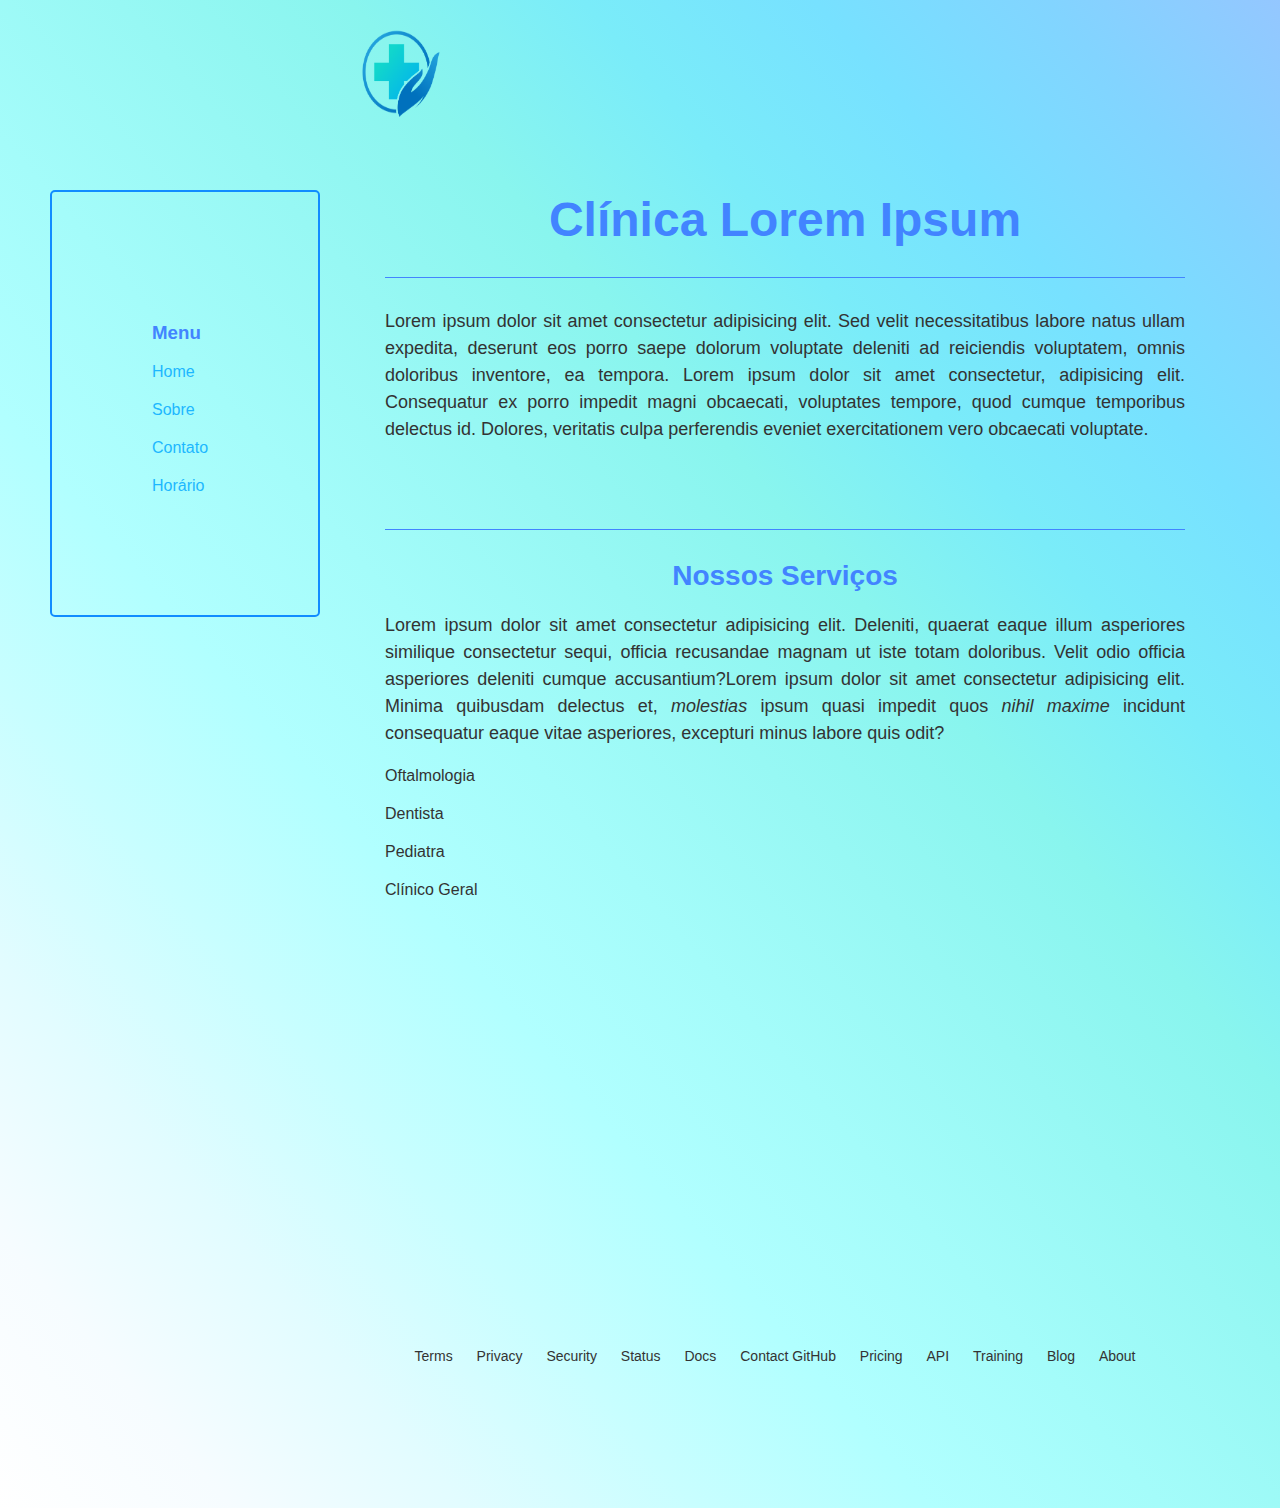
<file: index.html>
<!DOCTYPE html>
<html lang="en">

<head>
    <meta charset="UTF-8">
    <meta http-equiv="X-UA-Compatible" content="IE=edge">
    <meta name="viewport" content="width=device-width, initial-scale=1.0">
    <title>Clínica Lorem Ipsum - Principal</title>
    <link rel="stylesheet" href="style.css">
</head>

<body>
    
    <div class="wrapper">
        
        <nav>
            <div class="sidebar">
                <h3>Menu</h3>
                <ul>
                    <li><a href="index.html">Home</a></li>
                    <li><a href="about.html">Sobre</a></li>
                    <li><a href="contact.html">Contato</a></li>
                    <li><a href="schedule.html">Horário</a></li>
                </ul>
            </div>
        </nav>

        <div class="main">
            <div class="header" id="header">
                <img class="cabecalho-imagem" src="/img/logo2.png" width="100" height="100" alt="logomarca">
                <!-- Aqui vai o seu header -->
            </div>

            <div class="content">
                <!-- Aqui vai o seu conteúdo -->
                <h1>Clínica Lorem Ipsum</h1>
                <hr>
                <p>Lorem ipsum dolor sit amet consectetur adipisicing elit. Sed velit necessitatibus labore natus ullam expedita, deserunt eos porro saepe dolorum voluptate deleniti ad reiciendis voluptatem, omnis doloribus inventore, ea tempora. Lorem ipsum dolor sit amet consectetur, adipisicing elit. Consequatur ex porro impedit magni obcaecati, voluptates tempore, quod cumque temporibus delectus id. Dolores, veritatis culpa perferendis eveniet exercitationem vero obcaecati voluptate.</p><br><br>
                <hr>
                <h2>Nossos Serviços</h2>

                <p> Lorem ipsum dolor sit amet consectetur adipisicing elit. Deleniti, quaerat eaque illum asperiores similique consectetur sequi, officia recusandae magnam ut iste totam doloribus. Velit odio officia asperiores deleniti cumque accusantium?Lorem ipsum dolor sit amet consectetur adipisicing elit. Minima quibusdam delectus et, <em>molestias</em> ipsum quasi impedit quos <em>nihil maxime</em> incidunt consequatur eaque vitae asperiores, excepturi minus labore quis odit?</p>

            
                    <ul>
                        <li>Oftalmologia</li>
                        <li>Dentista</li>
                        <li>Pediatra</li>
                        <li>Clínico Geral</li>
                    </ul>
                <div class="frame">    
                    <iframe width="560" height="315" src="https://www.youtube.com/embed/h7spLpu-k0c?start=180" title="YouTube video player" frameborder="0" allow="accelerometer; autoplay; clipboard-write; encrypted-media; gyroscope; picture-in-picture; web-share" allowfullscreen></iframe>
                </div>
            </div>

            <div class="footer">
                <nav>   
                    <ul>
                        <li class="rodape">
                            <a href="#">Terms</a>
                        </li>
                        <li class="rodape" >
                           <a href="#">Privacy</a>
                        </li >
                        <li class="rodape" >
                            <a href="#">Security</a>
                        </li >
                        <li class="rodape" >
                            <a href="#">Status</a>
                        </li >
                        <li class="rodape">
                            <a href="#">Docs</a>
                        </li >
                        <li class="rodape">
                            <a href="#">Contact GitHub</a>
                        </li >
                        <li class="rodape">
                            <a href="#">Pricing</a>
                        </li >
                        <li  class="rodape">
                            <a href="#">API</a>
                        </li >
                        <li  class="rodape">
                            <a href="#">Training</a>
                        </li >
                        <li class="rodape">
                            <a href="#">Blog</a>
                        </li >
                        <li class="rodape">
                            <a href="#">About</a>
                        </li >
                    </ul>                                      
                </nav> 
            </div>
        </div>
    </div>
</body>
</html>
</file>
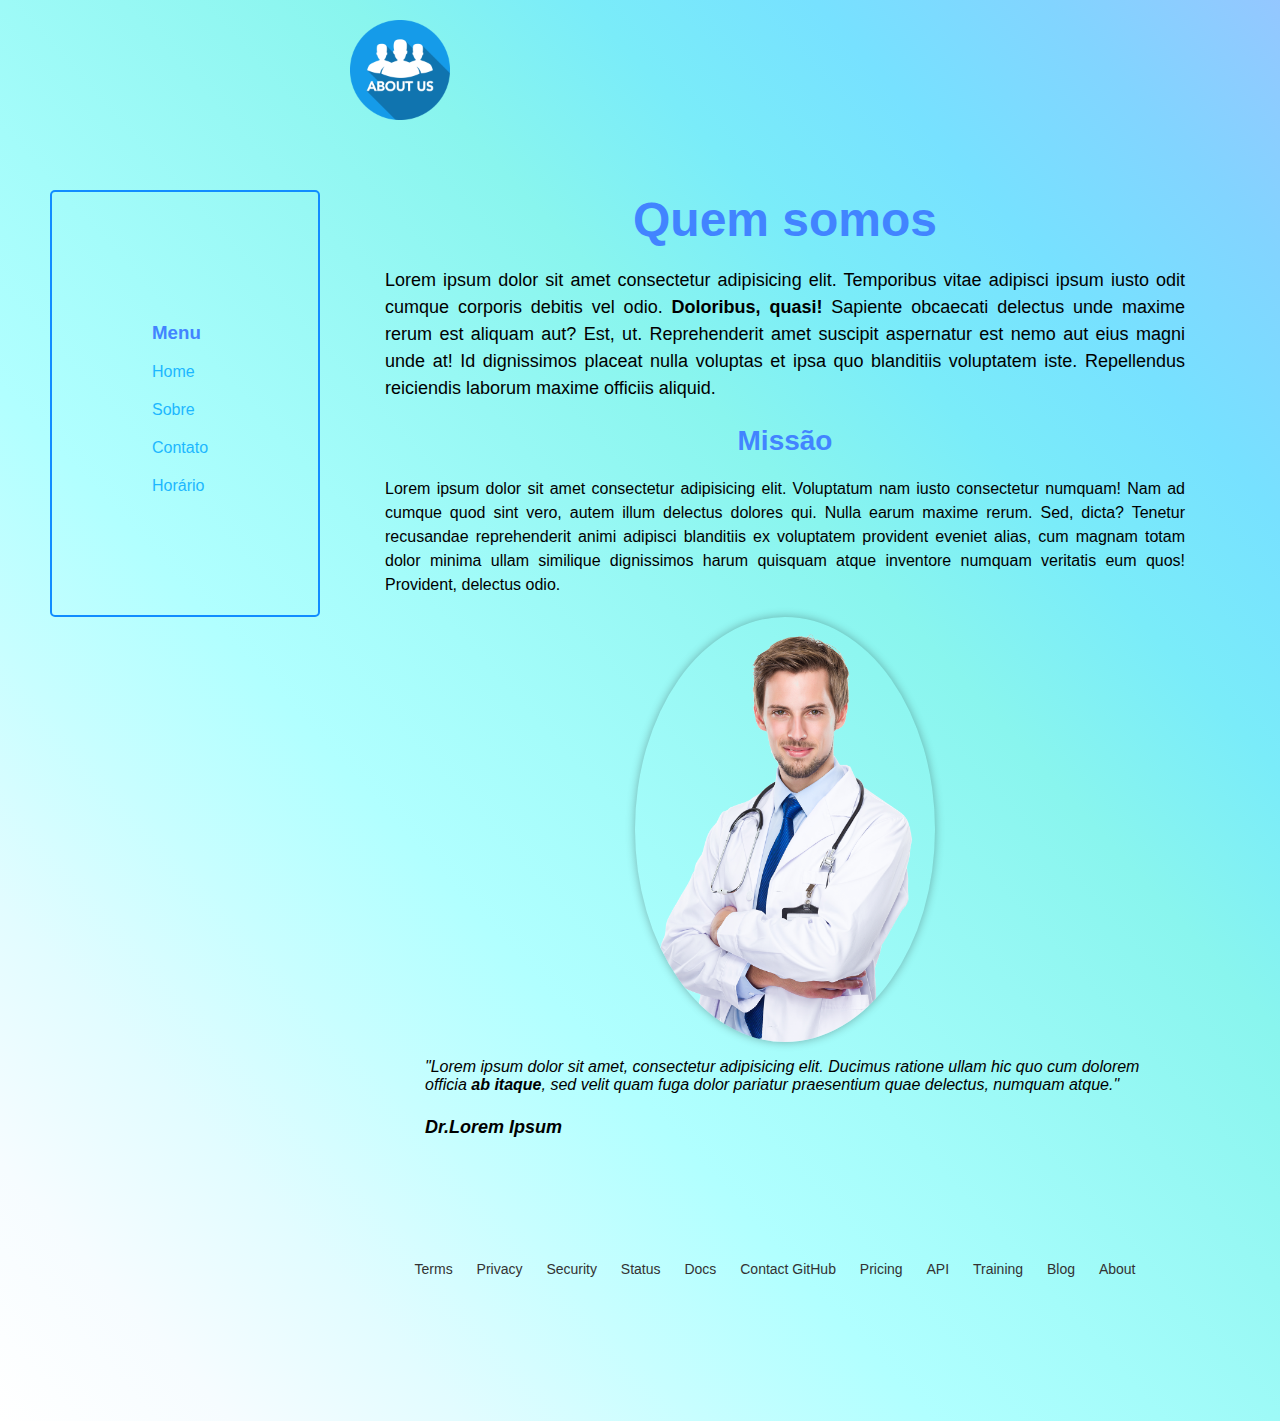
<file: about.html>
<!DOCTYPE html>
<html lang="en">

<head>
    <meta charset="UTF-8">
    <meta http-equiv="X-UA-Compatible" content="IE=edge">
    <meta name="viewport" content="width=device-width, initial-scale=1.0">
    <title>Clínica Lorem Ipsum - Sobre</title>
    <link rel="stylesheet" href="style.css">
</head>

<body>
    <div class="wrapper">
        
        <nav>
            <div class="sidebar">
                <h3>Menu</h3>
                <ul>
                    <li><a href="index.html">Home</a></li>
                    <li><a href="about.html">Sobre</a></li>
                    <li><a href="contact.html">Contato</a></li>
                    <li><a href="schedule.html">Horário</a></li>
                </ul>
            </div>
        </nav>

        <div class="main">
            <div class="header">
                <img class="cabecalho-imagem-about" src="/img/about.png"  width="100" height="100" alt="logomarca">
                <!-- Aqui vai o seu header -->
            </div>

            <div class="content-about">
                
                    <h1>Quem somos</h1>
                    <p>Lorem ipsum dolor sit amet consectetur adipisicing elit. Temporibus vitae adipisci ipsum iusto odit cumque corporis debitis vel odio. <strong>Doloribus, quasi!</strong> Sapiente obcaecati delectus unde maxime rerum est aliquam aut?
                    Est, ut. Reprehenderit amet suscipit aspernatur est nemo aut eius magni unde at! Id dignissimos placeat nulla voluptas et ipsa quo blanditiis voluptatem iste. Repellendus reiciendis laborum maxime officiis aliquid.</p>
                <div class="who-we-are">
                    <h2>Missão</h2>
                    <p>Lorem ipsum dolor sit amet consectetur adipisicing elit. Voluptatum nam iusto consectetur numquam! Nam ad cumque quod sint vero, autem illum delectus dolores qui. Nulla earum maxime rerum. Sed, dicta?
                    Tenetur recusandae reprehenderit animi adipisci blanditiis ex voluptatem provident eveniet alias, cum magnam totam dolor minima ullam similique dignissimos harum quisquam atque inventore numquam veritatis eum quos! Provident, delectus odio.</p>
                </div>
                <div class="doctor">
                    <img src="img/doctore.png" width="300" alt="médico">
                    <blockquote>
                        <em>"Lorem ipsum dolor sit amet, consectetur adipisicing elit. Ducimus ratione ullam hic quo cum dolorem officia <strong> ab itaque</strong>, sed velit quam fuga dolor pariatur praesentium quae delectus, numquam atque."</em>
                        <cite><p><strong>Dr.Lorem Ipsum</strong></p></cite>
                    </blockquote>
                </div>
                
            </div>

            <div class="footer">
                <nav>   
                    <ul>
                        <li class="rodape">
                            <a href="#">Terms</a>
                        </li>
                        <li class="rodape" >
                           <a href="#">Privacy</a>
                        </li >
                        <li class="rodape" >
                            <a href="#">Security</a>
                        </li >
                        <li class="rodape" >
                            <a href="#">Status</a>
                        </li >
                        <li class="rodape">
                            <a href="#">Docs</a>
                        </li >
                        <li class="rodape">
                            <a href="#">Contact GitHub</a>
                        </li >
                        <li class="rodape">
                            <a href="#">Pricing</a>
                        </li >
                        <li  class="rodape">
                            <a href="#">API</a>
                        </li >
                        <li  class="rodape">
                            <a href="#">Training</a>
                        </li >
                        <li class="rodape">
                            <a href="#">Blog</a>
                        </li >
                        <li class="rodape">
                            <a href="#">About</a>
                        </li >
                    </ul>                                      
                </nav> 
            </div>
        </div>
    </div>
</body>
</html>
</file>
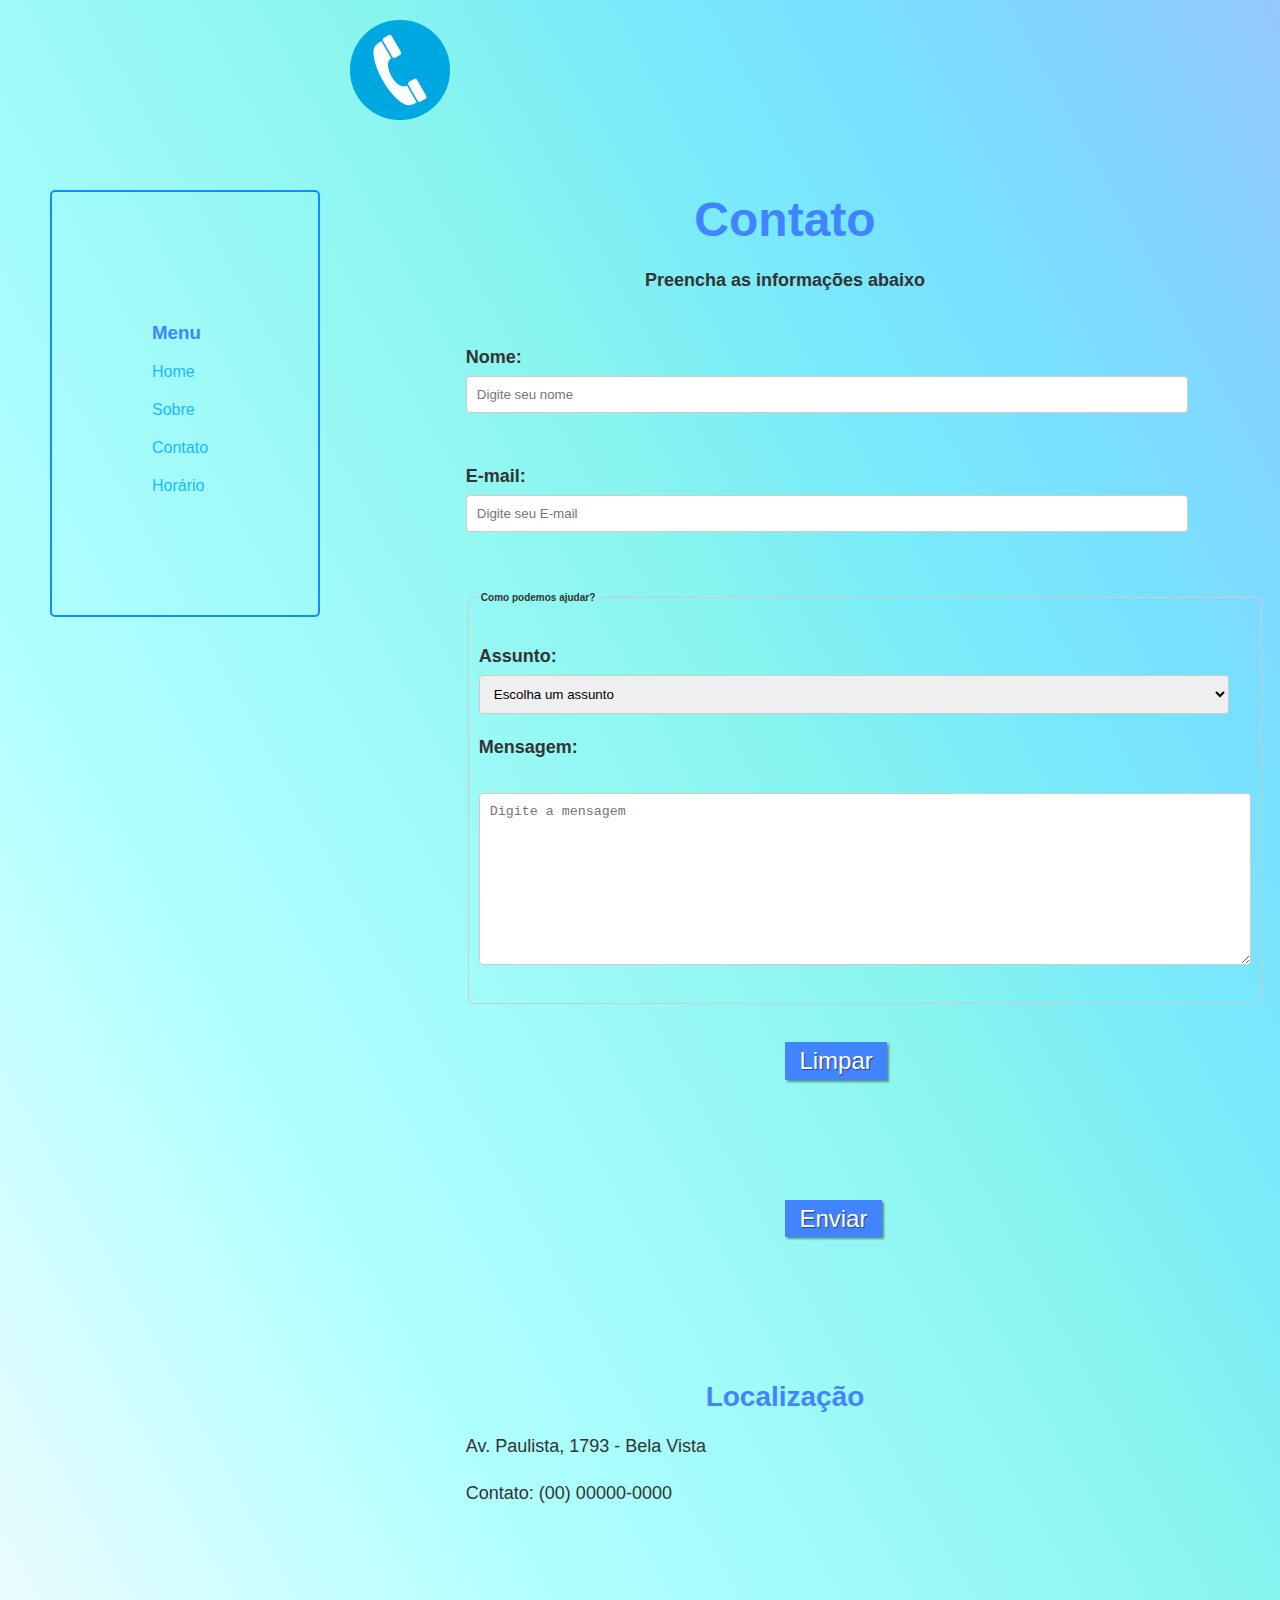
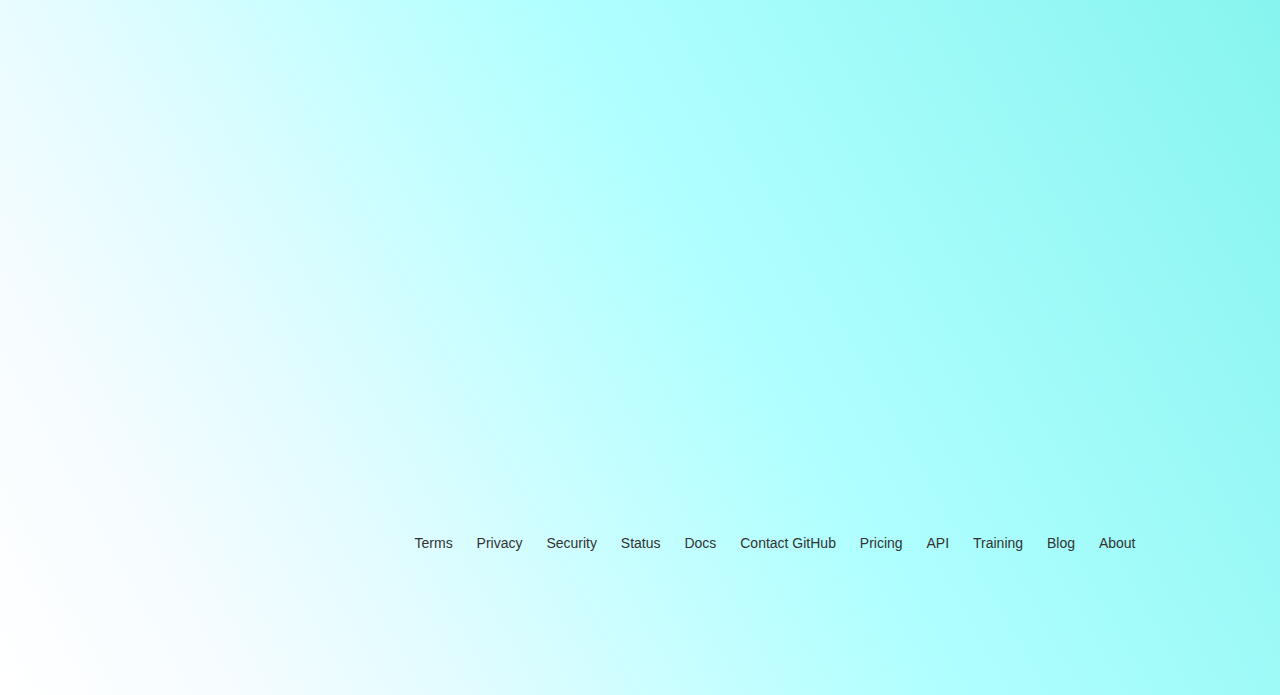
<file: contact.html>
<!DOCTYPE html>
<html lang="en">

<head>
    <meta charset="UTF-8">
    <meta http-equiv="X-UA-Compatible" content="IE=edge">
    <meta name="viewport" content="width=device-width, initial-scale=1.0">
    <title>Clínica Lorem Ipsum - Contato</title>
    <link rel="stylesheet" href="style.css">
</head>

<body>
    
    <div class="wrapper">
        <nav>
            <div class="sidebar">
                <h3>Menu</h3>
                <ul>
                    <li><a href="index.html">Home</a></li>
                    <li><a href="about.html">Sobre</a></li>
                    <li><a href="contact.html">Contato</a></li>
                    <li><a href="schedule.html">Horário</a></li>
                </ul>
            </div>
        </nav>
        <div class="main">
            <div class="header">
                <img class="cabecalho-imagem-contact" src="/img/telphone.png"  width="100" height="100" alt="logomarca">
             
                <!-- Aqui vai o seu header -->
            </div>

            <div class="content" >
                <h1>Contato</h1>
                <div>
                    <p id="contact-subtitle"><strong>Preencha as informações abaixo</strong></p>
                </div>
                <div class="field">
                    <form action="" method="get">
                    <div class="info">
                        <p>
                            <label for="name">Nome:</label>
                            <input class="data " type="text" placeholder="Digite seu nome" required>
                        </p>
                        
                        <p>
                            <label for="email">E-mail:</label>
                            <input class="data" type="email" placeholder="Digite seu E-mail" required>
                        </p>
                    </div>
                        
                        <fieldset class="group">
                            <legend class="legend">Como podemos ajudar?</legend>
                            <p>
                                <label for="subject">Assunto:</label>
                                <select aria-label="State" name="assunto" class="subject" required>
                                    <option class="opcao" selected>Escolha um assunto</option>
                                    <option class="opcao">Oftalmologia</option>
                                    <option class="opcao">Dentista</option>
                                    <option class="opcao">Pediatra</option>
                                    <option class="opcao">Clínico Geral</option>
                                </select>
                            </p>
                            <p>
                                <label for="message">Mensagem:</label><br>
                                <textarea name="textarea" class="textarea" cols="20" rows="10" placeholder="Digite a mensagem"></textarea>
                            </p>
                        </fieldset> <br>    
                        <input class="button" type="reset" value="Limpar">                        
                        <button class="button" type="submit">Enviar</button>
                        <div>
                            <h2>Localização</h2>
                            <p>Av. Paulista, 1793 - Bela Vista</p>
                            <p>Contato: (00) 00000-0000</p>
                            <iframe title="mapa" src="https://www.google.com/maps/embed?pb=!1m18!1m12!1m3!1d3657.270548600586!2d-46.64076458430516!3d-23.55548216714893!2m3!1f0!2f0!3f0!3m2!1i1024!2i768!4f13.1!3m3!1m2!1s0x94ce58528c2f63cf%3A0xe3c8ed58d7f65d92!2sAv.%20Paulista%2C%201793%20-%20Bela%20Vista%2C%20S%C3%A3o%20Paulo%20-%20SP%2C%2001310-200!5e0!3m2!1sen!2sbr!4v1656059826545!5m2!1sen!2sbr" width="100%" height="450" frameborder="0"  allowfullscreen>Clínica da Família</iframe>
                          </div>
                    </form>
                </div>
            </div>
            <br><br><br>
            <div class="footer">
                <nav>   
                    <ul>
                        <li class="rodape">
                            <a href="#">Terms</a>
                        </li>
                        <li class="rodape" >
                           <a href="#">Privacy</a>
                        </li >
                        <li class="rodape" >
                            <a href="#">Security</a>
                        </li >
                        <li class="rodape" >
                            <a href="#">Status</a>
                        </li >
                        <li class="rodape">
                            <a href="#">Docs</a>
                        </li >
                        <li class="rodape">
                            <a href="#">Contact GitHub</a>
                        </li >
                        <li class="rodape">
                            <a href="#">Pricing</a>
                        </li >
                        <li  class="rodape">
                            <a href="#">API</a>
                        </li >
                        <li  class="rodape">
                            <a href="#">Training</a>
                        </li >
                        <li class="rodape">
                            <a href="#">Blog</a>
                        </li >
                        <li class="rodape">
                            <a href="#">About</a>
                        </li >
                    </ul>                                      
                </nav>                
            </div>
        </div>
    </div>
</body>

</html>
</file>
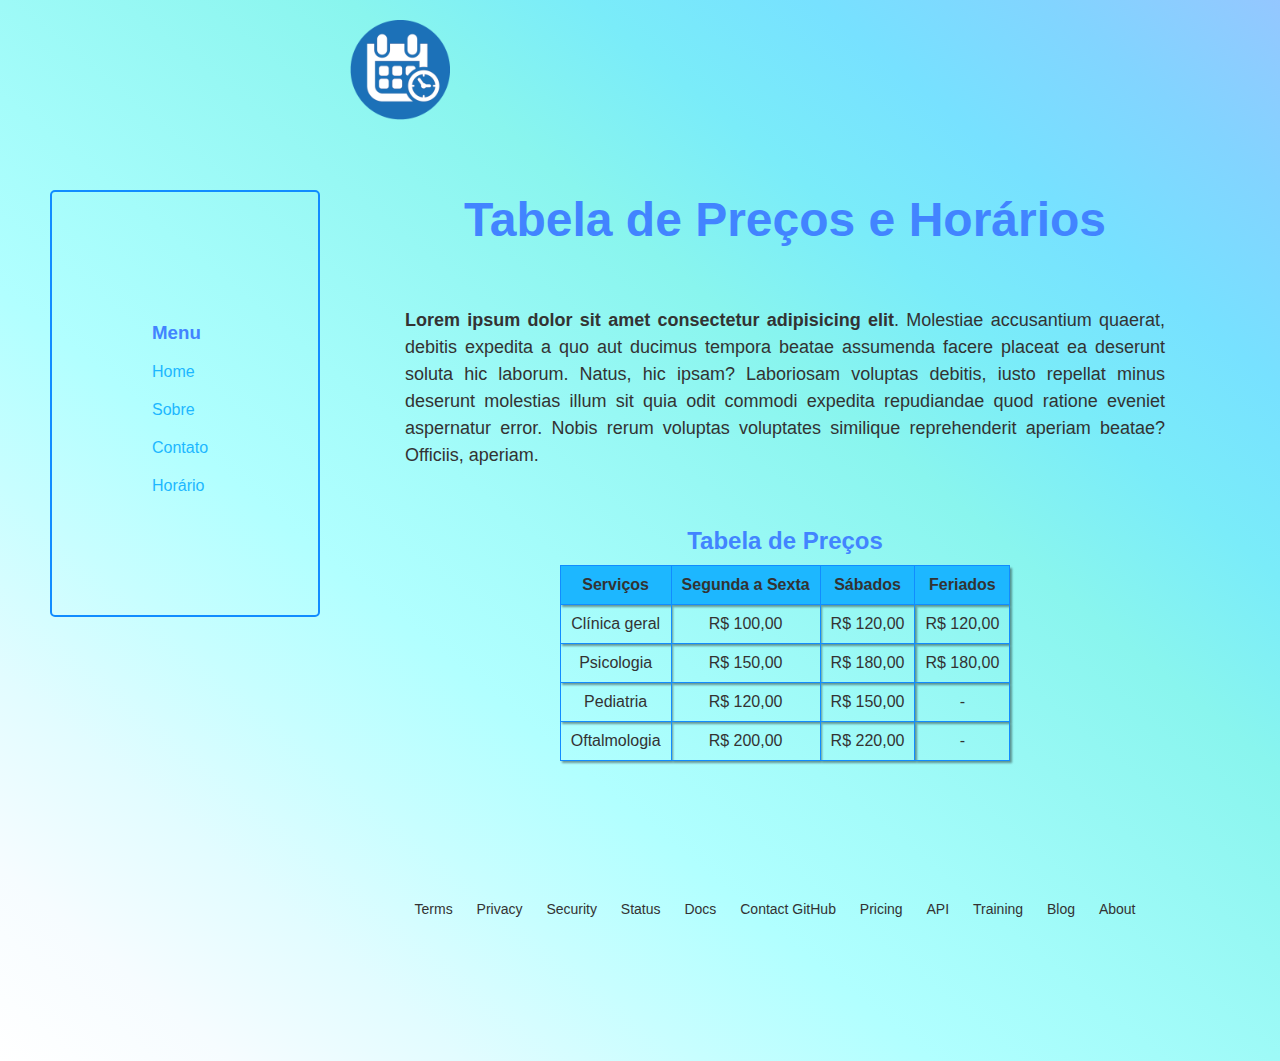
<file: schedule.html>
<!DOCTYPE html>
<html lang="en">

<head>
    <meta charset="UTF-8">
    <meta http-equiv="X-UA-Compatible" content="IE=edge">
    <meta name="viewport" content="width=device-width, initial-scale=1.0">
    <title>Clínica Lorem Ipsum - Agendamentos</title>
    <link rel="stylesheet" href="style.css">
</head>

<body>
    <div class="wrapper">
        
        <nav>
            <div class="sidebar">
                <h3>Menu</h3>
                <ul>
                    <li><a href="index.html">Home</a></li>
                    <li><a href="about.html">Sobre</a></li>
                    <li><a href="contact.html">Contato</a></li>
                    <li><a href="schedule.htmle">Horário</a></li>
                </ul>
            </div>
        </nav>

        <div class="main">
            <div class="header">
                <img class="cabecalho-imagem-schedule" src="/img/schedule.png"  width="100" height="100" alt="logomarca">
                
                <!-- Aqui vai o seu header -->
            </div>

            <div class="content">
                <h1>Tabela de Preços e Horários</h1>
                <div class="content">
                    <p><strong>Lorem ipsum dolor sit amet consectetur adipisicing elit</strong>. Molestiae accusantium quaerat, debitis expedita a quo aut ducimus tempora beatae assumenda facere placeat ea deserunt soluta hic laborum. Natus, hic ipsam?
                    Laboriosam voluptas debitis, iusto repellat minus deserunt molestias illum sit quia odit commodi expedita repudiandae quod ratione eveniet aspernatur error. Nobis rerum voluptas voluptates similique reprehenderit aperiam beatae? Officiis, aperiam.</p>
                <br>
                    <table>
                        <caption>Tabela de Preços</caption>
                        <thead>
                            <tr>
                                <th>Serviços</th>
                                <th>Segunda a Sexta</th>
                                <th>Sábados</th>
                                <th>Feriados</th>
                            </tr>
                        </thead>
                        <tbody>
                            <tr>
                                <td>Clínica geral</td>
                                <td>R$ 100,00</td>
                                <td>R$ 120,00</td>
                                <td>R$ 120,00</td>
                            </tr>
                            <tr>
                                <td>Psicologia</td>
                                <td>R$ 150,00</td>
                                <td>R$ 180,00</td>
                                <td>R$ 180,00</td>
                            </tr>
                            <tr>
                                <td>Pediatria</td>
                                <td>R$ 120,00</td>
                                <td>R$ 150,00</td>
                                <td>-</td>
                            </tr>
                            <tr>
                                <td>Oftalmologia</td>
                                <td>R$ 200,00</td>
                                <td>R$ 220,00</td>
                                <td>-</td>
                            </tr>
                        </tbody>
                    </table>
                </div>
            </div>

            <div class="footer">
                <nav>   
                    <ul>
                        <li class="rodape">
                            <a href="#">Terms</a>
                        </li>
                        <li class="rodape" >
                           <a href="#">Privacy</a>
                        </li >
                        <li class="rodape" >
                            <a href="#">Security</a>
                        </li >
                        <li class="rodape" >
                            <a href="#">Status</a>
                        </li >
                        <li class="rodape">
                            <a href="#">Docs</a>
                        </li >
                        <li class="rodape">
                            <a href="#">Contact GitHub</a>
                        </li >
                        <li class="rodape">
                            <a href="#">Pricing</a>
                        </li >
                        <li  class="rodape">
                            <a href="#">API</a>
                        </li >
                        <li  class="rodape">
                            <a href="#">Training</a>
                        </li >
                        <li class="rodape">
                            <a href="#">Blog</a>
                        </li >
                        <li class="rodape">
                            <a href="#">About</a>
                        </li >
                    </ul>                                      
                </nav> 
            </div>
        </div>
    </div>
</body>
</html>
</file>
<file: style.css>
html, body {
    margin: 0;
}
body {
    background-image: linear-gradient(to right top, #ffffff, #f6fcff, #e2fcff, #c8feff, #b1ffff, #a4fcfa, #97f8f4, #89f5ee, #7aecf9, #77e1ff, #82d4ff, #94c7ff);
    display: flex;
    justify-content: center;
    font-family: Verdana, Geneva, Tahoma, sans-serif;
    font-size: 1em;
}

.wrapper {
    width: 1200px;
    display: flex;
    margin: 0 auto;
}

.main {
    display: flex;
    flex-flow: column;
    width: 85%;
}

.header {
    
    text-align: center;
    padding: 20px;
    display: inline-flex;
    align-items: start;
}

.menu{
    width: 15%;
    flex-flow: column;
    width: 85%;
    padding: 10px;
    
}

nav a {
    color: #1db7ff;
    text-decoration: none;
    margin-right: 10px;
}
  

.content {
    min-height: 300px;
    padding: 20px;
}

p {
    margin: 20px auto;
    text-align: justify;
    max-width: 800px;
    line-height: 1.5;
    font-size: 18px;
}


.footer {
    min-height: 150px;
    display: flex;
    justify-content: center;
    padding: 20px;
    margin-top: 50px;
    text-align: center;
    font-size: 14px;
}

/* index*/

.content {
    margin: 0 auto;
    max-width: 800px;
    padding: 20px;
    font-family: Arial, sans-serif;
    color: #333;
  }
  
  h1 {
    color:  hsl(219, 100%, 63%);
    font-size: 48px;
    font-weight: bold;
    text-align: center;
    margin-bottom: 20px;
  }

  h2 {
    color:  hsl(219, 100%, 63%);
    font-size: 28px;
    font-weight: bold;
    margin-bottom: 20px;
    text-align: center;
  }
  
  hr {
    border: 0;
    border-top: 1px solid  hsl(219, 100%, 63%);
    margin: 30px 0;
  }
  
  p {
    font-size: 18px;
    line-height: 1.5;
    margin-bottom: 20px;
  }
  
  em {
    font-style: italic;
  }
  
  ul {
    list-style: none;
    padding-left: 0;
    margin-bottom: 30px;
  }
  
  li {
    margin-bottom: 10px;
  }
  
  .frame {
    margin-top: 30px;
    text-align: center;
  }
  

/* about */
.content-about {
    max-width: 800px;
    margin: 0 auto;
    padding: 20px;
  }

 p {
    font-size: 18px;
    line-height: 1.5;
    margin-bottom: 20px;
  }
  
  .who-we-are h2 {
    color:  hsl(219, 100%, 63%);
    font-size: 28px;
    font-weight: bold;
    margin-bottom: 20px;
    text-align: center;
  }
  
  .who-we-are p {
    font-size: 16px;
    line-height: 1.5;
    margin-bottom: 20px;
  }
  
  .doctor img {
    display: block;
    margin: 0 auto;
    max-width: 100%;
    height: auto;
    border-radius: 50%;
    box-shadow: 0 0 10px rgba(0, 0, 0, 0.3);
  }
  



/* schedule */

table {
    border-collapse: collapse;
    margin: 20px auto;
}

th, td {
    border: 1px solid rgb(17, 140, 255);
    padding: 10px;
    text-align: center;
    box-shadow: 2px 2px 2px rgba(0, 0, 0, 0.4);
}

th {
    background-color: #1db7ff;
}

caption {
    color:  hsl(219, 100%, 63%);
    font-size: 24px;
    font-weight: bold;
    margin-bottom: 10px;
}


/*contact*/ 

  /* estilo para o título e subtítulo do formulário */
  #contact-title {
    font-size: 48px;
    font-weight: bold;
    text-align: center;
    margin-bottom: 20px;
  }
  
  #contact-subtitle {
    text-align: center;
    margin-bottom: 30px;
  }
  
  /* estilo para os campos do formulário */
  .field {
    width: 80%;
    margin: auto;
  }
  
  .info {
    display: flex;
    flex-direction: column;
    margin-bottom: 30px;
  }
  
  .info p {
    margin-bottom: 10px;
  }
  
  label {
    display: block;
    margin-bottom: 5px;
    font-weight: bold;
  }
  
  .data {
    padding: 10px;
    border: 1px solid #ccc;
    border-radius: 4px;
    width: 700px;
    margin-bottom: 20px;
  }
  
  .subject {
    padding: 10px;
    border: 1px solid #ccc;
    border-radius: 4px;
    width: 750px;
  }
  
  .opcao {
    color: #ccc;
  }
  
  .textarea {
    padding: 10px;
    border: 1px solid #ccc;
    border-radius: 4px;
    width: 750px;

  }
  
  /* botão Enviar */
  .button{
    font-size: 1.5em;
    background: hsl(219, 100%, 63%);
    border: 0;
    margin-bottom: 5em;
    color: #ffff;
    padding: 0.2em 0.6em;
    box-shadow: 2px 2px 2px rgba(0, 0, 0, 0.4);
    text-shadow: 1px 1px 1px rgba(0, 0, 0, 0.5);  
    margin-left: 50%;  
}

.button:hover{
    background: #ccbbff;
    box-shadow: 2px 2px 2px rgba(0, 0, 0, 0.2);
    text-shadow: none;
}
  
  /* grupo de campos */
  .group {
    border: 1px solid #ccc;
    border-radius: 4px;
    padding: 10px;
    margin-bottom: 20px;
  }
  
  .legend {
    font-size: 10px;
    font-weight: bold;
    margin-bottom: 10px;
  }
  
  /*menu*/

  nav {
    padding: 10px;
  }
  
  .sidebar {
    border: 2px solid rgb(17, 140, 255);
    border-radius: 5px;
    padding: 100px;
    margin-top: 180px;
  }
  
  h3 {
    margin-top: 30px;
    color:  hsl(219, 100%, 63%);
  }
  
  ul {
    
    list-style: none;
    padding: 0;
    margin: 0;
  }
  
  li {
    margin-bottom: 20px;
  }
  
  a {
    color: #333;
    text-decoration: none;
  }
  
  a:hover {
    text-decoration: underline;
  }

  /*footer*/

  
  .footer ul {
    list-style: none;
    margin: 0;
    padding: 0;
  }
  
  .footer li {
    display: inline-block;
    margin-right: 10px;
  }
  
  .footer a {
    color: #333;
    text-decoration: none;
  }
  
  .footer a:hover {
    color: #000;
    text-decoration: underline;
  }
</file>
